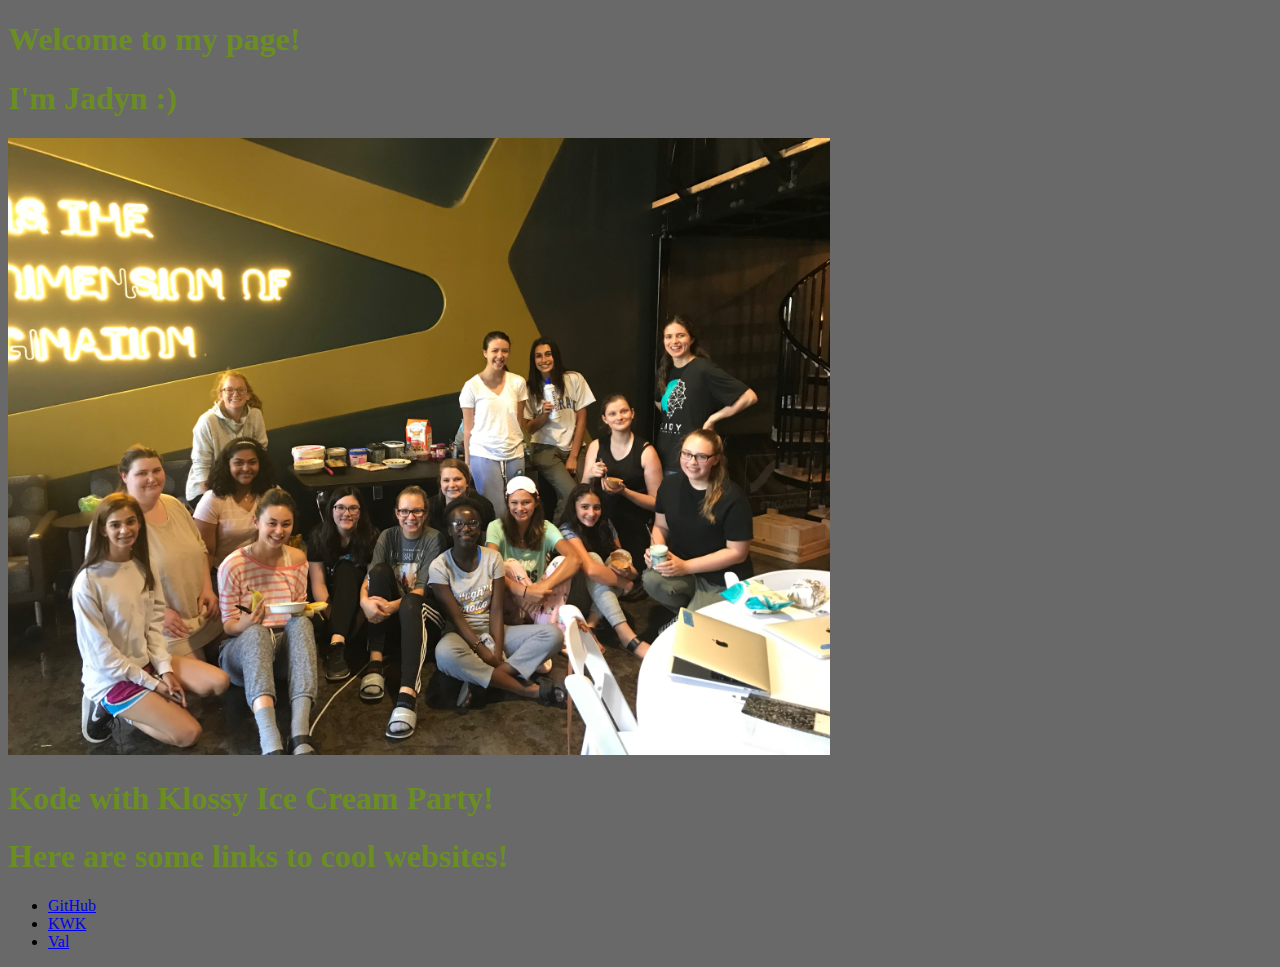
<file: index.html>
<!DOCTYPE html>
<html>
    <head>
        <title>Welcome to my page :)</title>
       
    </head>
    <body>
        
        </head>
<title>About</title>

</head>

 <body>
    <body bgcolor="DimGray">
     
     
       <div>
           
        <h1 style="color:OliveDrab;">Welcome to my page!</h1>
        <h1 style="color:OliveDrab;">I'm Jadyn :) </h1>
       <img src="IMG_9669.jpg" alt="Kode with Klossy Ice Cream Party!" style="width:65%;height:65%;">
           <h1 style="color:OliveDrab;">Kode with Klossy Ice Cream Party! </h1>  
           
          <h1 style="color:OliveDrab;">Here are some links to cool websites!</h1>
           <ul>
         <li><a href="https://github.com/JadynM">GitHub</a></li>
         <li><a href="https://kodewithklossy.com"> KWK </a></li>
         <li><a href="/Val"> Val </a></li>
     </ul> 
     
       </div>
       
</body>
</html>
</file>
